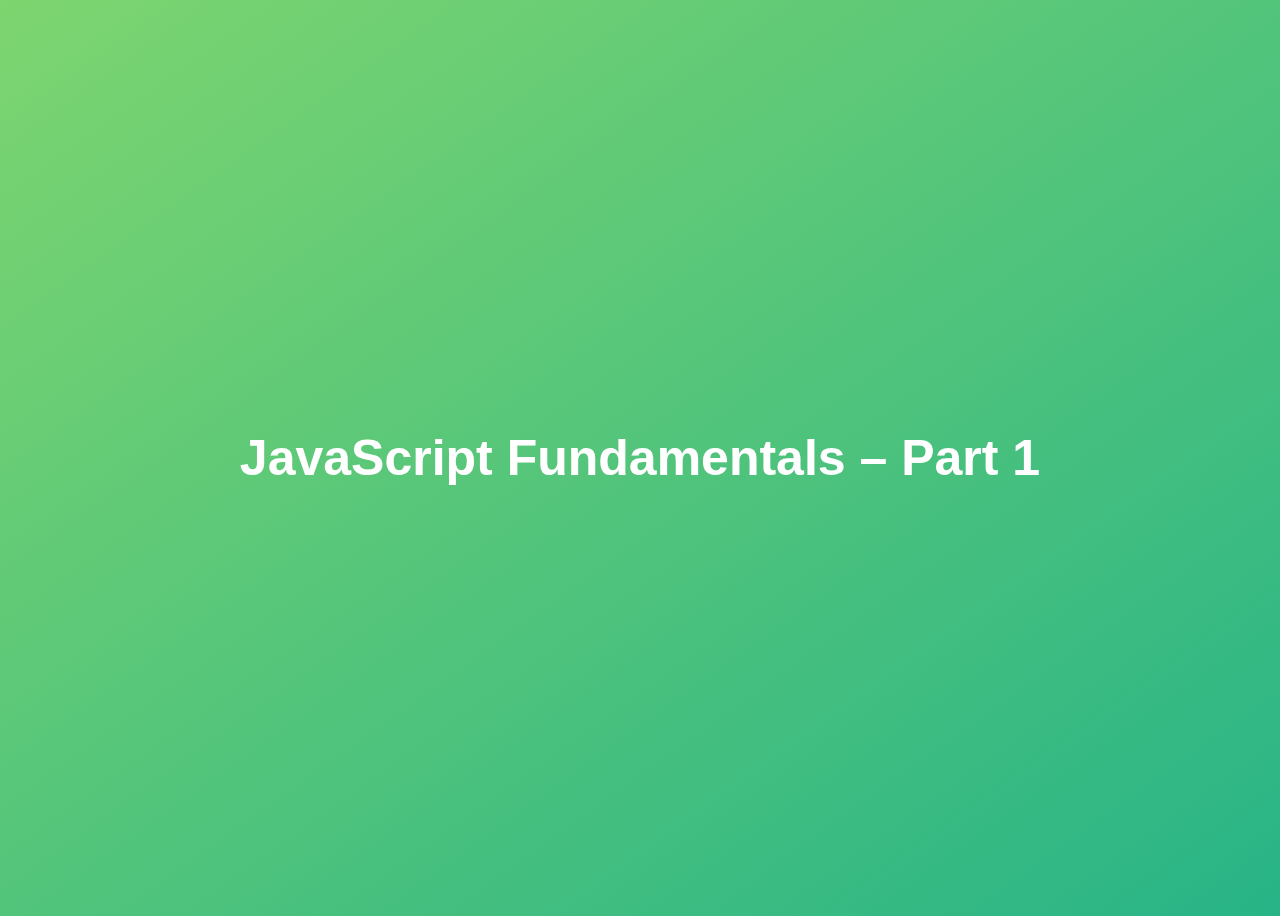
<file: js_fundamental_part1/index.html>
<!DOCTYPE html>
<html lang="en">

<head>
    <meta charset="UTF-8" />
    <meta name="viewport" content="width=device-width, initial-scale=1.0" />
    <meta http-equiv="X-UA-Compatible" content="ie=edge" />
    <title>JavaScript Fundamentals – Part 1</title>
    <style>
        body {
            height: 100vh;
            display: flex;
            align-items: center;
            background: linear-gradient(to top left, #28b487, #7dd56f);
        }

        h1 {
            font-family: sans-serif;
            font-size: 50px;
            line-height: 1.3;
            width: 100%;
            padding: 30px;
            text-align: center;
            color: white;
        }
    </style>

</head>

<body>
    <h1>JavaScript Fundamentals – Part 1</h1>
    <script src="scripts.js"></script>
</body>

</html>
</file>
